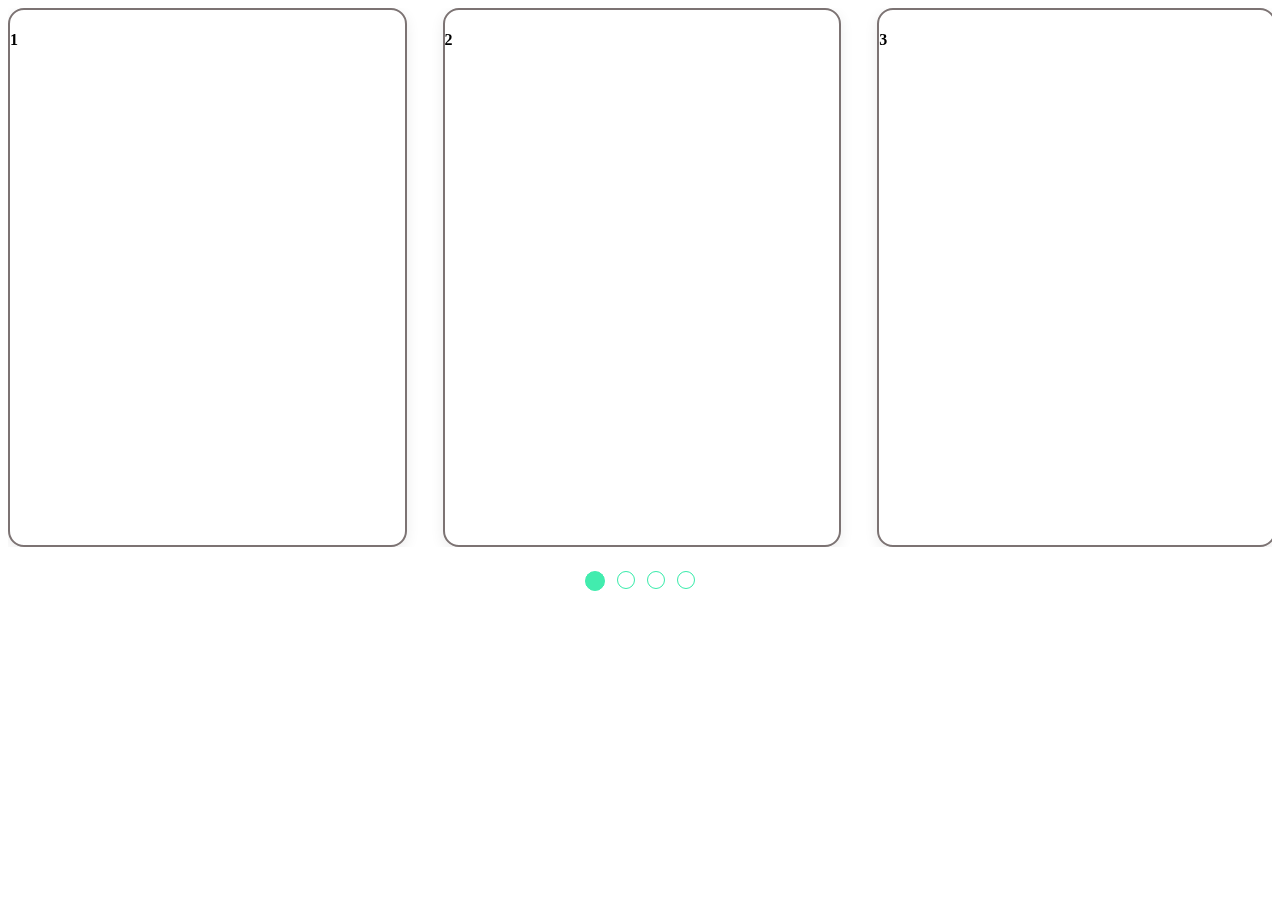
<file: owl- slider/index.html>
<!DOCTYPE html>
<html lang="en">

<head>
    <meta charset="UTF-8">
    <meta http-equiv="X-UA-Compatible" content="IE=edge">
    <meta name="viewport" content="width=device-width, initial-scale=1.0">
    <title>Document</title>
    <!-- my css -->
    <link rel="stylesheet" href="style.css">

    <!-- jquery link minified -->
    <script src="https://code.jquery.com/jquery-3.6.0.min.js"
        integrity="sha256-/xUj+3OJU5yExlq6GSYGSHk7tPXikynS7ogEvDej/m4=" crossorigin="anonymous"></script>

    <!-- owl slider css -->
    <link rel="stylesheet" href="https://cdnjs.cloudflare.com/ajax/libs/OwlCarousel2/2.3.4/assets/owl.carousel.min.css"
        integrity="sha512-tS3S5qG0BlhnQROyJXvNjeEM4UpMXHrQfTGmbQ1gKmelCxlSEBUaxhRBj/EFTzpbP4RVSrpEikbmdJobCvhE3g=="
        crossorigin="anonymous" referrerpolicy="no-referrer" />

    <!-- owl slider js link -->
    <script src="https://cdnjs.cloudflare.com/ajax/libs/OwlCarousel2/2.3.4/owl.carousel.min.js"
        integrity="sha512-bPs7Ae6pVvhOSiIcyUClR7/q2OAsRiovw4vAkX+zJbw3ShAeeqezq50RIIcIURq7Oa20rW2n2q+fyXBNcU9lrw=="
        crossorigin="anonymous" referrerpolicy="no-referrer"></script>
</head>

<body>
    <div class="owl-carousel owl-theme">
        <div class="itemss">
            <h4>1</h4>
        </div>
        <div class="itemss">
            <h4>2</h4>
        </div>
        <div class="itemss">
            <h4>3</h4>
        </div>
        <div class="itemss">
            <h4>4</h4>
        </div>
        <div class="itemss">
            <h4>5</h4>
        </div>
        <div class="itemss">
            <h4>6</h4>
        </div>
        <div class="itemss">
            <h4>7</h4>
        </div>
        <div class="itemss">
            <h4>8</h4>
        </div>
        <div class="itemss">
            <h4>9</h4>
        </div>
        <div class="itemss">
            <h4>10</h4>
        </div>
        <div class="itemss">
            <h4>11</h4>
        </div>
        <div class="itemss">
            <h4>12</h4>
        </div>
    </div>
</body>
<script>

    $('.owl-carousel').owlCarousel({
    loop:true,
    margin:10,
    nav:false,
    dots:true,
    items:1,
    responsive:{
        600:{
            items:3,
            margin:40,

        }
    }
})
</script>

</html>
</file>
<file: owl- slider/style.css>
.owl-carousel .owl-dots {
    display: flex;
    justify-content: center;
    gap: 12px;
    margin-top: 24px;
}
.owl-carousel .owl-dots .owl-dot.active {
    width: 20px;
    height: 20px;
    background: linear-gradient(0deg, #42ECAE, #42ECAE), linear-gradient(0deg, #42ECAE, #42ECAE), #42ECAE !important;
    border-radius: 50%;
}
.owl-dots .owl-dot {
    width: 18px;
    height: 18px;
    background: linear-gradient(0deg, #FFFFFF, #FFFFFF), linear-gradient(0deg, #42ECAE, #42ECAE), #42ECAE !important;
    border: 1px solid #42ECAE !important;
    border-radius: 50%;
}
.owl-carousel .itemss{
    max-width: 519px;
    height: 535px;
    width: 100%;
    background: #FFFFFF;
    box-shadow: 0px 4px 14px rgba(0, 0, 0, 0.08);
    border-radius: 16px;
    border: 2px solid #7c7373;
}
</file>
